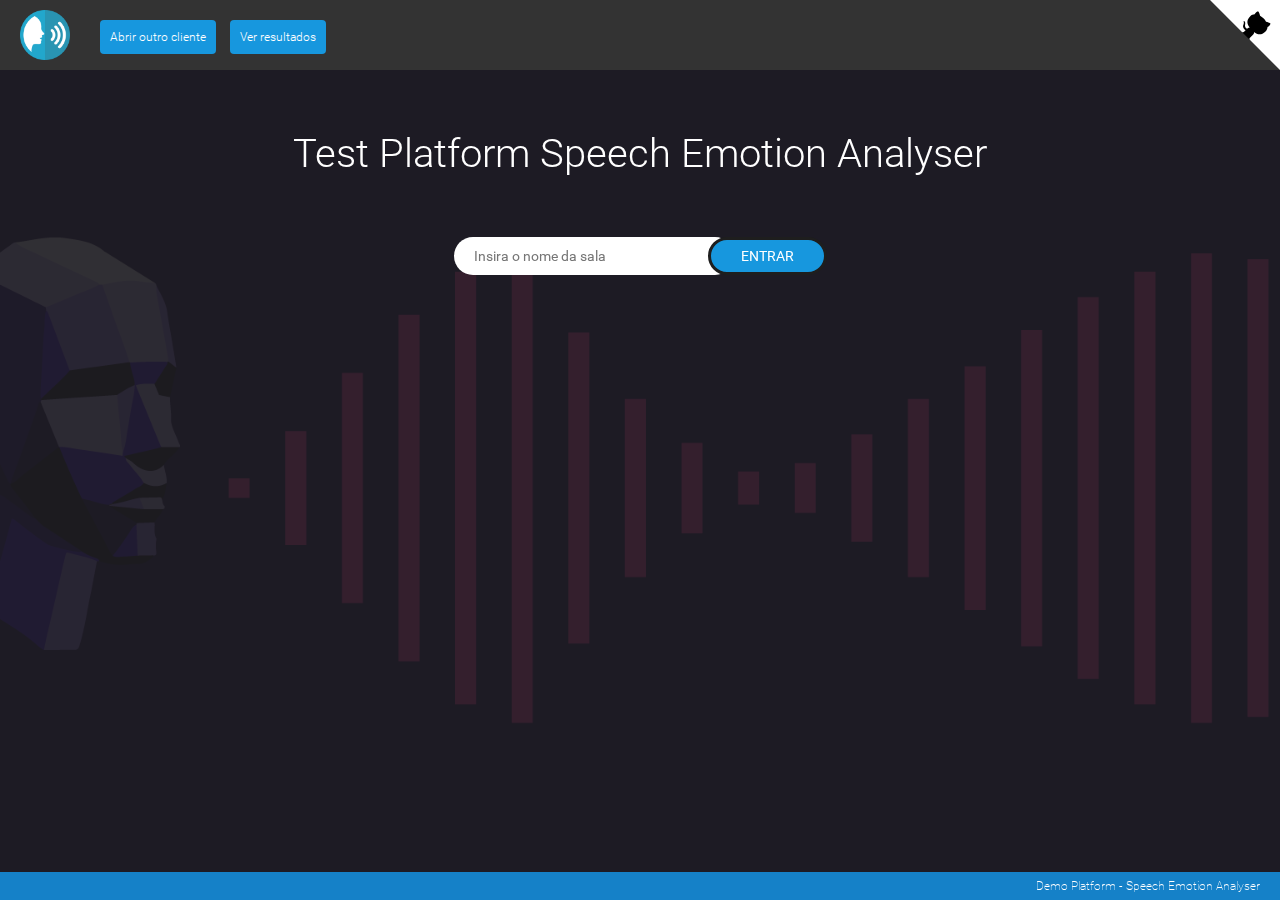
<file: templates/index.html>
<!DOCTYPE html>
<html lang="en">
    <head>
        <title>Demo Platform</title>
        <meta charset="UTF-8">
        <meta http-equiv="Content-Security-Policy" content="upgrade-insecure-requests"> 
        <meta name="viewport" content="width=device-width, initial-scale=1">
        <link rel="icon" type="image/png" href="/static/main/images/speech.png" />

        <!-- Styles -->
        <link href="/static/main/css/main.css" rel="stylesheet">
        <link href="/static/css/conference_composite_record.css" rel="stylesheet" type="text/css">
    </head>
    <body>
        <!-- Header -->
        <div id="background"></div>
        <div id="header">
            <a href="/"><img class="logo" src="/static/main/images/speech.png" alt="ApiRTC logo"></a>
            <a href="" class="open-client" target="_blank">Abrir outro cliente</a>
            <a href="novo" class="open-client2">Ver resultados</a>
                    <!--CHANGE THE GITHUB LINK BELLOW-->
            <a href="https://github.com/apizee/ApiRTC-examples/tree/master/conferencing_recording" target="apirtc_github" class="github-corner" title="View source on Github" aria-label="View source on Github"><svg width="70" height="70" viewBox="0 0 250 250" style="fill:#FFF; color:#000; position: absolute; top: 0; border: 0; right: 0;" aria-hidden="true"><path d="M0,0 L115,115 L130,115 L142,142 L250,250 L250,0 Z"></path><path d="M128.3,109.0 C113.8,99.7 119.0,89.6 119.0,89.6 C122.0,82.7 120.5,78.6 120.5,78.6 C119.2,72.0 123.4,76.3 123.4,76.3 C127.3,80.9 125.5,87.3 125.5,87.3 C122.9,97.6 130.6,101.9 134.4,103.2" fill="currentColor" style="transform-origin: 130px 106px;" class="octo-arm"></path><path d="M115.0,115.0 C114.9,115.1 118.7,116.5 119.8,115.4 L133.7,101.6 C136.9,99.2 139.9,98.4 142.2,98.6 C133.8,88.0 127.5,74.4 143.8,58.0 C148.5,53.4 154.0,51.2 159.7,51.0 C160.3,49.4 163.2,43.6 171.4,40.1 C171.4,40.1 176.1,42.5 178.8,56.2 C183.1,58.6 187.2,61.8 190.9,65.4 C194.5,69.0 197.7,73.2 200.1,77.6 C213.8,80.2 216.3,84.9 216.3,84.9 C212.7,93.1 206.9,96.0 205.4,96.6 C205.1,102.4 203.0,107.8 198.3,112.5 C181.9,128.9 168.3,122.5 157.7,114.1 C157.9,116.9 156.7,120.9 152.7,124.9 L141.0,136.5 C139.8,137.7 141.6,141.9 141.8,141.8 Z" fill="currentColor" class="octo-body"></path></svg></a>
        </div>
        <!-- Demo -->
        <div id="container">
            <h2 id="title">Test Platform Speech Emotion Analyser</h2>
            <form id="create">
                <input type="text" name="conference_name" id="conference-name" placeholder="Insira o nome da sala" autocomplete="off">
                <button type="submit" id="create_conference">Entrar</button>
            </form>

            <!--  START RECORDING COMPOSITE-->
            <div id="recordStart">
                <button type="submit" id="startCompositeRecording"> Start composite recording </button>
            </div>
            <!-- STOP RECORDING COMPOSITE-->
            <div id="recordStop">
                <button type="submit" id="stopCompositeRecording"> Stop composite recording </button>
            </div>
            <!-- GET THE RECORDING URL -->
            <div type="text" class="inner" >
                <h3 id='recordingInfo' class='ul'> </h3>
            </div>

            <div id="conference">
                <button type="button" id="startRecording">Start</button>
                <button type="button" id="leaveConference">Leave</button>
                <div id="remote-container"></div>
                <div id="local-container"></div>
            </div>
        </div>

        <!-- Footer -->
        <div id="footer">
            <div class="copy">
            	Demo Platform - Speech Emotion Analyser
            </div>
        </div>

        <!-- Scripts -->
        <script type="text/javascript" src="https://code.jquery.com/jquery-1.12.4.min.js" integrity="sha256-ZosEbRLbNQzLpnKIkEdrPv7lOy9C27hHQ+Xp8a4MxAQ=" crossorigin="anonymous"></script>
        <script type="text/javascript" src="https://cloud.apizee.com/apiRTC/apiRTC-latest.min.js"></script>
        <script type="text/javascript" src="/static/js/conference_composite_record.js"></script>

    </body>
</html>
</file>
<file: static/css/conference_composite_record.css>
#container {
  width: 100%;
  min-height: calc(100% - 44px);
  margin-bottom: -28px;
  text-align: center;
}
#container h2 {
  margin: 60px 0;
  color: white;
  font-family: Roboto;
  font-weight: 300;
  font-size: 40px;
}
#container #create {
  display: inline-block;
}
#container #create [type="text"] {
  border: none;
  height: 30px;
  width: 220px;
  padding: 4px 40px 4px 20px;
  font-size: 14px;
  font-family: Roboto;
  -webkit-border-radius: 20px;
  -moz-border-radius: 20px;
  border-radius: 20px;
  outline: none;
}
#container button {
  background: #1797DE;
  border: 3px solid #1e1e1e;
  height: 38px;
  padding: 4px 30px;
  margin-left: -30px;
  color: #ffffff;
  font-size: 14px;
  font-family: Roboto;
  text-transform: uppercase;
  -webkit-border-radius: 20px;
  -moz-border-radius: 20px;
  border-radius: 20px;
  -webkit-transition: background 0.10s linear;
  -moz-transition: background 0.10s linear;
  transition: background 0.10s linear;
  cursor: pointer;
  outline: none;
}
#container button:hover {
  background: #1581C8;
}
#container #conference {
  display: none;
  margin-bottom: 150px;
}
#container #recordStart {
  display: none;
}
#container #recordStop {
  display: none;
}
#container #conference #local-container {
  text-align: right;
}
#container #conference #local-container video {
  height: 150px;
}
#container #conference #remote-container video {
  height: 300px;
}
#container #text {
  width: 800px;
  padding: 10px 0 0;
  color: white;
  font-family: Roboto;
  text-align: left;
  margin: auto;
}
#container h3 {
  color: white;
}
li {
  list-style: square; /* LIST OF RECORDS SQUARE LIST */
}

/*# sourceMappingURL=conference.css.map */
</file>
